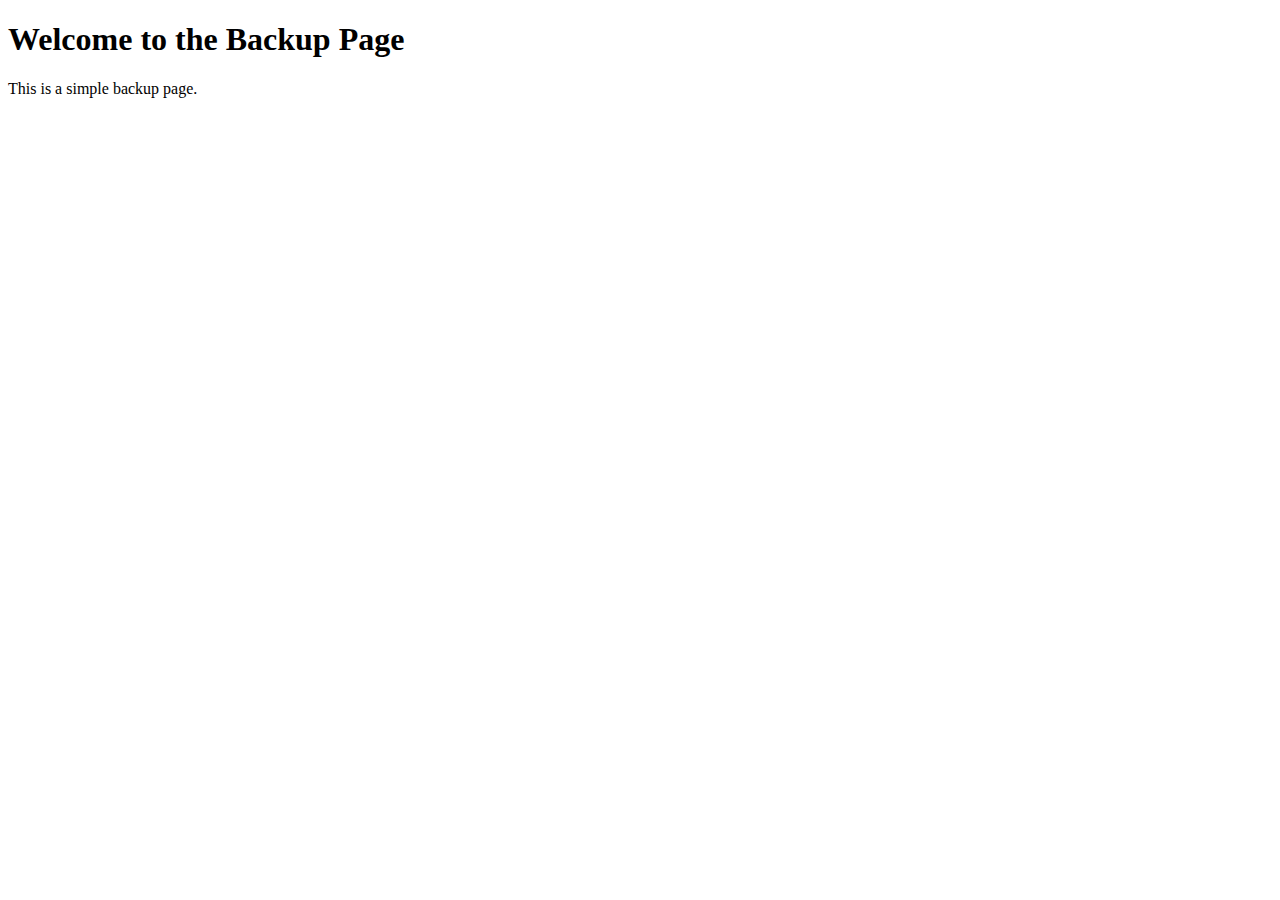
<file: www/backup/index.html>
<!DOCTYPE html>
<html lang="en">
<head>
    <meta charset="UTF-8">
    <meta name="viewport" content="width=device-width, initial-scale=1.0">
    
    <title>Backup Page</title>
</head>
<body>
    <h1>Welcome to the Backup Page</h1>
    <p>This is a simple backup page.</p>
</body>
</html>
</file>
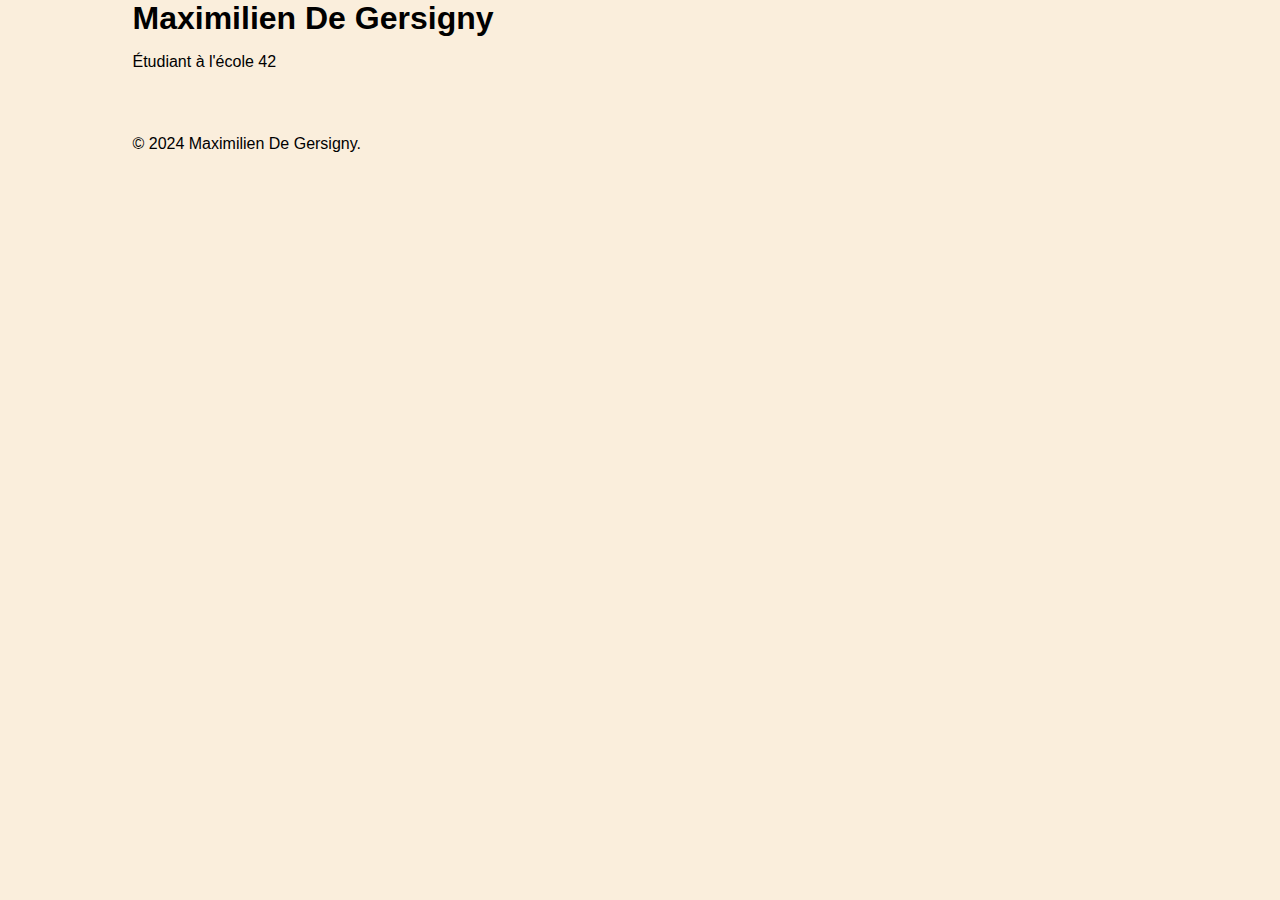
<file: www/main/mbrousse.html>
<!DOCTYPE html>
<html lang="fr">
<head>
    <meta charset="UTF-8">
    <meta name="viewport" content="width=device-width, initial-scale=1.0">
    <title>Max Page</title>
    <link rel="stylesheet" href="style.css">
</head>
<body>
    <header>
        <div class="container">
            <h1>Maximilien De Gersigny</h1>
            <p>Étudiant à l'école 42</p>
        </div>
    </header>

    <footer>
        <div class="container">
            <p>&copy; 2024 Maximilien De Gersigny.</p>
        </div>
    </footer>
</body>
</html>
</file>
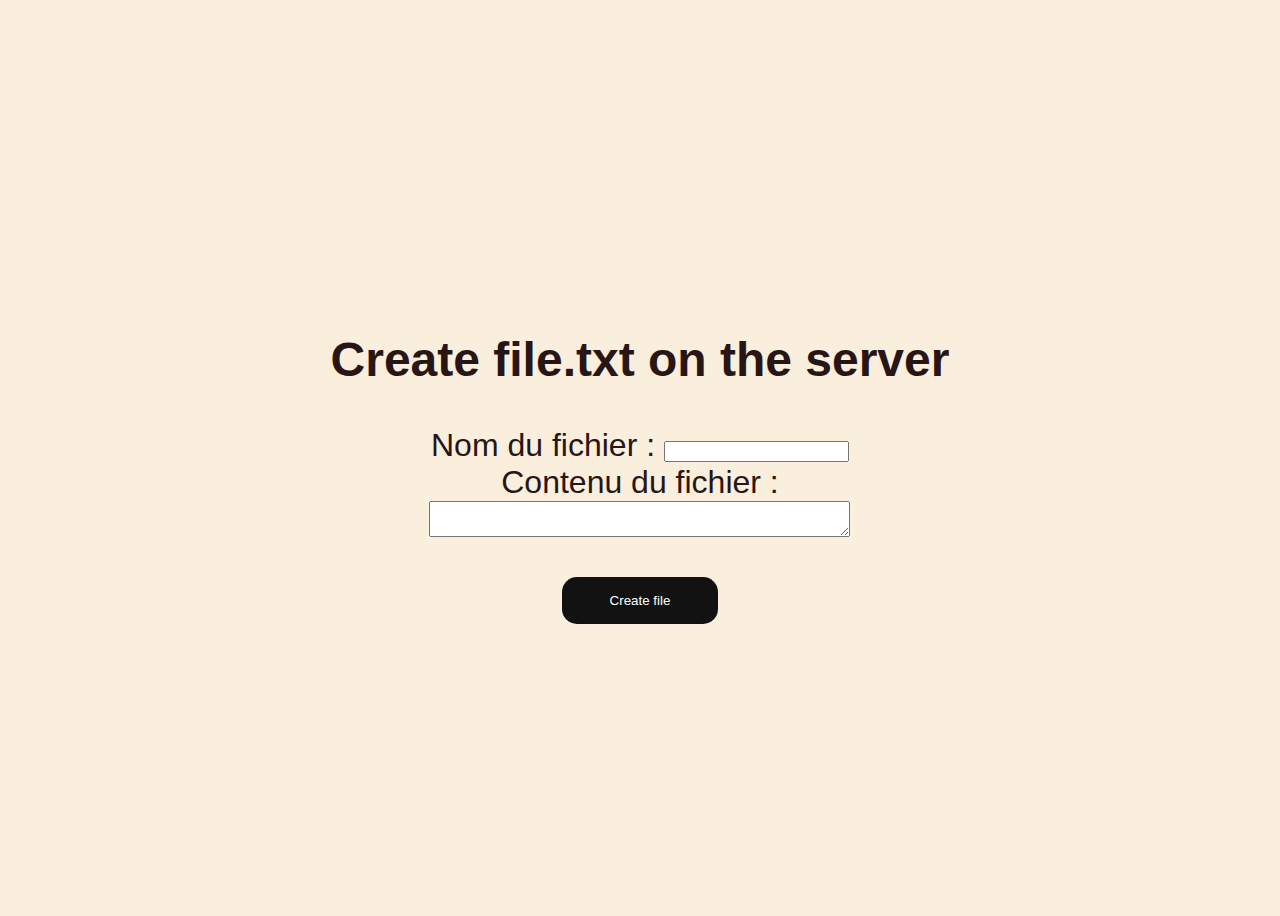
<file: www/main/POST.html>
<!DOCTYPE html>

<html lang="fr">
<head>
    <meta charset="UTF-8">
	<title>POST METHODE</title>
    <link rel="icon" href="main/images/favicon.svg" type="image/svg">
</head>
<style>
    		.container{
			--max-width: 1000px;
			--padding: 1rem;

			width: min(var(--max-width), 100% - (var(--padding) * 1.2));
			margin-inline: auto;
		}
		body {
			display: flex;
			justify-content: center;
			align-items: center;
			height: 100vh;
			font-family: 'Inter', sans-serif;
			background-color: #faeedc;
		}
		div {
			font-size: 2rem;
			font-weight: semibold;
			color: #281515;
			text-align: center;
		}

		.button{
			margin-top: 2rem;
			border: none;
			padding: 1rem 3rem;
			background-color: #121212;
			border-radius: 15px;
			font-weight: semibold;
			color: white;
		}
        
        .button:hover{
            opacity: .9;
        }
</style>
<section class="features">
<body>
    <div class="container">
        <h2>Create file.txt on the server</h2>
        <form action="./cgi-bin/post.py" method="post">
			<label for="filename">Nom du fichier :</label>
			<input type="text" id="filename" name="filename" required>
			<br>
			<label for="content">Contenu du fichier :</label>
			<textarea id="content" name="content" rows="2" cols="50" required></textarea>
			<br>
			<input class="button" type="submit" value="Create file">
		</form>
    </div>

    <script>
    </script>
</body>
</section>
</html>
</file>
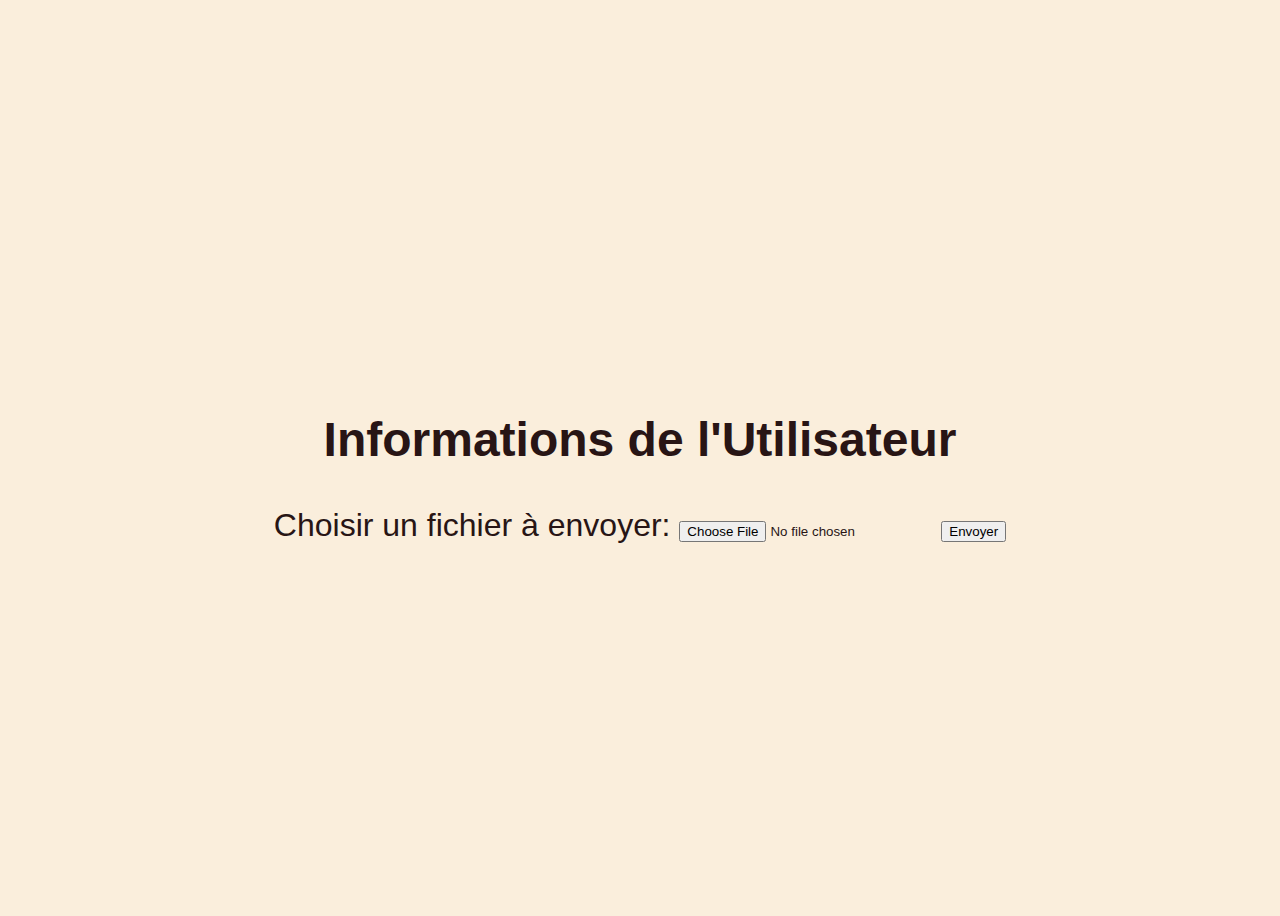
<file: www/main/UPLOAD.html>
<!DOCTYPE html>
<html lang="en"></html>
<head>
    <meta charset="UTF-8">
    <link rel="icon" href="main/images/favicon.svg" type="image/svg">
    <title>Informations de l'Utilisateur</title>
    <style>
        .container {
            --max-width: 1000px;
            --padding: 1rem;
            width: min(var(--max-width), 100% - (var(--padding) * 1.2));
            margin-inline: auto;
        }
        body {
            display: flex;
            justify-content: center;
            align-items: center;
            height: 100vh;
            font-family: 'Inter', sans-serif;
            background-color: #faeedc;
        }
        div {
            font-size: 2rem;
            font-weight: semibold;
            color: #281515;
            text-align: center;
        }
    </style>
</head>
<body>
    <div class="container">
        <h2>Informations de l'Utilisateur</h2>
        <form id="uploadForm" action="./cgi-bin/upload.py" method="post" enctype="multipart/form-data">
            <label for="file">Choisir un fichier à envoyer:</label>
            <input type="file" id="file" name="file">
            <button type="submit">Envoyer</button>
        </form>
    </div>
</body>
</html>
</file>
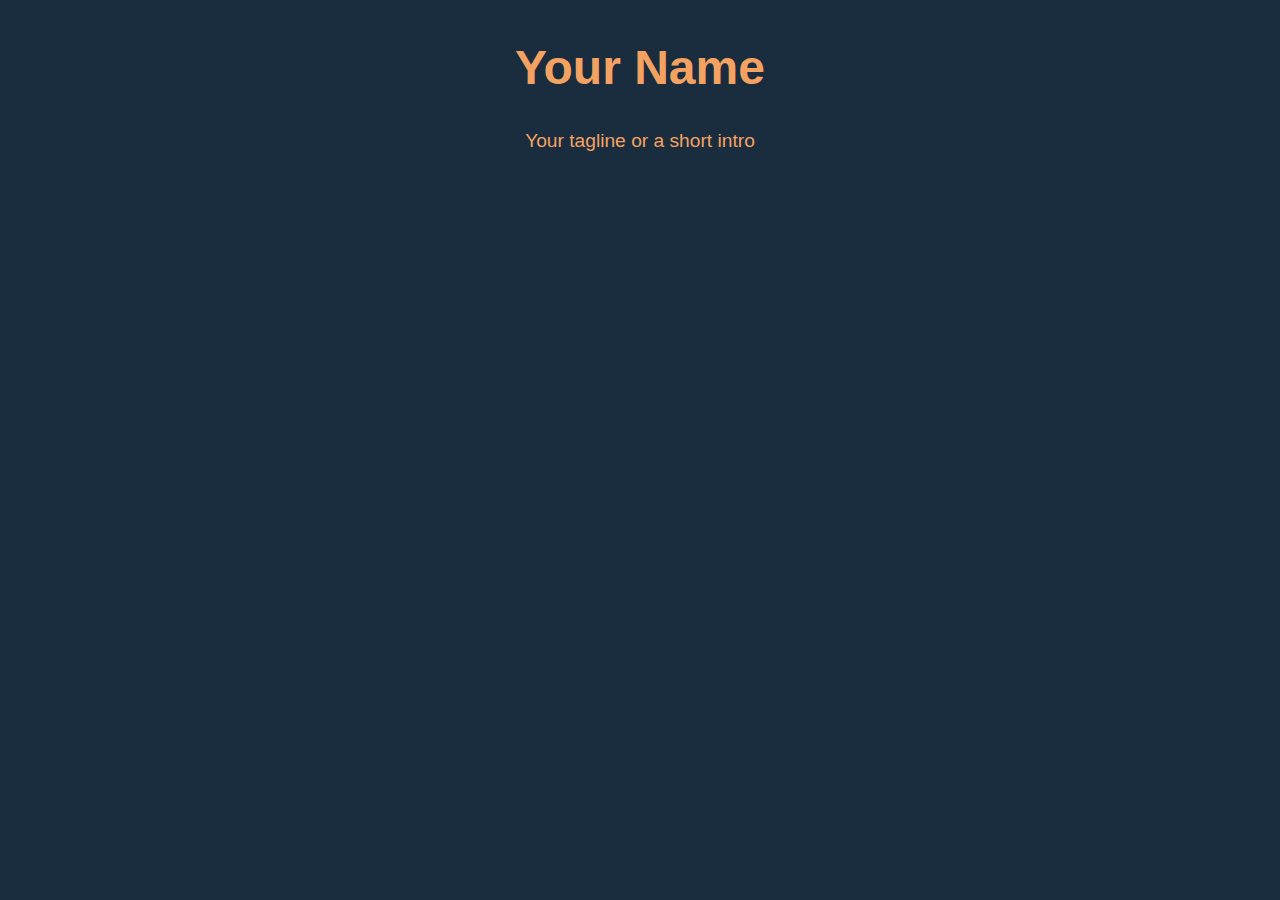
<file: www/mpitot/mpitot.html>
<!DOCTYPE html>
<html lang="en">
<head>
    <meta charset="UTF-8">
    <meta name="viewport" content="width=device-width, initial-scale=1.0">
    <title>Your Portfolio</title>
    <link rel="stylesheet" href="style.css">
</head>
<body>

<!-- Hero Section -->
<section class="hero">
    <h1>Your Name</h1>
    <p>Your tagline or a short intro</p>
</section>

<!-- About Section -->
<section class="about" id="about">
    <h2>About Me</h2>
    <p>Write a brief description about yourself, your background, and skills here.</p>
</section>

<!-- Projects Section -->
<section class="projects" id="projects">
    <h2>Projects</h2>
    <div class="project">
        <h3>Project 1</h3>
        <p>A brief description of this project.</p>
    </div>
    <div class="project">
        <h3>Project 2</h3>
        <p>A brief description of this project.</p>
    </div>
    <!-- Add more projects as needed -->
</section>

<!-- Contact Section -->
<section class="contact" id="contact">
    <h2>Contact Me</h2>
    <p>Email: your.email@example.com</p>
    <p>LinkedIn: your-linkedin-profile</p>
</section>

<script src="scripts.js"></script>
</body>
</html>
</file>
<file: www/main/style.css>
.body2 {
	display: flex;
	justify-content: center;
	align-items: center;
	height: 100vh;
	margin: 0;
	font-family: Arial, sans-serif;
	background: linear-gradient(135deg, #f06, #4a90e2);
	color: #ffffff;
}
.h12 {
	font-size: 4rem;
	font-weight: bold;
	letter-spacing: 0.2rem;
	text-shadow: 0 4px 10px rgba(0, 0, 0, 0.5);
	animation: glow 2s infinite alternate;
}
@keyframes glow {
	from {
		text-shadow: 0 4px 10px rgba(255, 255, 255, 0.8);
	}
	to {
		text-shadow: 0 4px 20px rgba(255, 255, 255, 1);
	}
}


.container{
	--max-width: 1015px;
	--padding: 1rem;

	width: min(var(--max-width), 100% - (var(--padding) * 1.2));
	margin-inline: auto;
}

body{
	padding: 0;
	margin: 0;
	box-sizing: border-box;
	font-family: 'Inter', sans-serif;
	background-color: #faeedc;
}

h1, h2, h3, h4, h5, h6{
	margin: 0;
}


.wrapperAll{
	display: flex;
	justify-content: center;
	align-items: center;
	flex-direction: column;
}


.button{
	margin-top: .5rem;
	color: white;
	padding: 1rem 2rem;
	border-radius: 10px;
	display: flex;
	cursor: pointer;
	justify-content: center;
}

.link{
	text-decoration: none;
}

.button:hover{
	opacity: .9;
}

.title{
	margin-top: 3rem;
	font-size: 5rem;
	font-weight: semibold;
	color: black;
	margin-bottom: 2rem;
}

.portfolios,
.features {
	display: grid;
	grid-template-columns: repeat(auto-fit, minmax(300px, 1fr));
	gap: 2rem;
	width: 100%;
	line-height: 23px;
}

.bigLine{
	width: 80%;
	margin: 2rem 0;
	height: 1px;
	background-color: #33333326;
}

.portfolios .button{
	background-color: #121212;
	color: white;
}

.wrapper{
	border-radius: 20px;
	padding: 2rem 3rem;
	display: flex;
	flex-direction: column;
	justify-content: space-between;
}

.line{
	width: 100%;
	height: 1px;
	background-color: #33333326;
}

.features{
	gap: 1rem;
	flex-wrap: wrap;
}

.subtitle{
	font-size: 1.5rem;
	margin-bottom: .5rem;
	font-weight: 700;
	color: #000000;
}

.features .line{
	background-color: rgba(255, 255, 255, 0.277);
}
.features .wrapper{
	background-color: #281515;
	color: white;
}

.features .button{
	background-color: rgb(250, 238, 220);
	color: #281515;
}

.features .subtitle{
	color: white;
}

#mbrousse{
	background-color: #f69279;
}

#mbrousse .button{
	background-color: #281515;
}

#mpitot{
	background-color: #a1f7f7;
}

#mpitot .button{
	background-color: #281515;
}

#gberthol{
	background-color: #c9b0d4;
}

#gberthol .button{
	background-color: #281515;
}

footer{
	margin: 4rem 0 2rem 0;
}

.footer{
	display: flex;
	justify-content: space-between;
	align-items: center;
	flex-direction: column;
	text-align: center;
	line-height: 27px;
}

.footer a{
	color: #281515;
	font-weight: 700;
	cursor: pointer;
}

.titleSection{
	width: 100%;
	font-weight: 400;
	font-size: 1.3rem;
	margin-bottom: 2rem;
	justify-content: center;
	display: flex;
}

.titleSection h2{
	background: #281515;
	background-clip: text;
}


.logo42{
	height: 50px;
	left: 0;
	transform: translate(-60%, -65%);
	position: absolute;
}

.mainTitle{
	display: flex;
	justify-content: center;
	align-items: center;
	position: relative;
}
</file>
<file: www/mpitot/style.css>
/* Basic Reset */
* {
<<<<<<< HEAD
	margin: 0;
	padding: 0;
	box-sizing: border-box;
}

body {
	font-family: Arial, sans-serif;
	color: #E0E0E0;
	background-color: #1a2d3f; /* Dark petrol blue */
	overflow-x: hidden;
=======
    margin: 0;
    padding: 0;
    box-sizing: border-box;
}

body {
    font-family: Arial, sans-serif;
    color: #E0E0E0;
    background-color: #1a2d3f; /* Dark petrol blue */
    overflow-x: hidden;
>>>>>>> main
}

/* Hero Section */
.hero {
<<<<<<< HEAD
	height: 100vh;
	display: flex;
	flex-direction: column;
	align-items: center;
	justify-content: center;
	text-align: center;
	color: #f4a261; /* Brown accent color */
}

.hero h1 {
	font-size: 3rem;
	margin-bottom: 1rem;
}

.hero p {
	font-size: 1.2rem;
=======
    height: 100vh;
    display: flex;
    flex-direction: column;
    align-items: center;
    justify-content: center;
    text-align: center;
    color: #f4a261; /* Brown accent color */
}

.hero h1 {
    font-size: 3rem;
    margin-bottom: 1rem;
}

.hero p {
    font-size: 1.2rem;
>>>>>>> main
}

/* Section Styling */
section {
<<<<<<< HEAD
	padding: 50px 20px;
}

h2 {
	font-size: 2rem;
	margin-bottom: 20px;
	color: #f4a261; /* Brown accent */
}

.projects-title {
	width: 100%;
	text-align: center;
	margin-bottom: 30px;
	color: #f4a261;
}

/* Project Box Layout */
.projects {
	display: flex;
	flex-wrap: wrap;
	gap: 20px;
	justify-content: center;
}

.project {
	background-color: #243447; /* Darker petrol blue for contrast */
	padding: 20px;
	border-radius: 8px;
	width: 300px; /* Fixed width for consistent sizing */
	text-align: center;
	box-shadow: 0px 4px 6px rgba(0, 0, 0, 0.2);
	transition: transform 0.3s;
}

.project h3 {
	color: #f4a261; /* Brown accent for title */
	margin-bottom: 10px;
}

.project p {
	color: #E0E0E0;
	margin-bottom: 15px;
}

.project button {
	background-color: #f4a261; /* Brown button color */
	color: #1a2d3f; /* Petrol blue text for contrast */
	padding: 10px 20px;
	border: none;
	border-radius: 5px;
	cursor: pointer;
	transition: background-color 0.3s;
}

.project button:hover {
	background-color: #e07a3f; /* Darker shade for hover */
}

.project:hover {
	transform: translateY(-5px); /* Slight lift effect on hover */
}


.about, .contact {
	opacity: 0;
	transform: translateY(50px);
	transition: opacity 1s, transform 1s;
	text-align: center;
}

.project {
	margin-bottom: 20px;
}

.contact p {
	font-size: 1rem;
=======
    padding: 50px 20px;
}

h2 {
    font-size: 2rem;
    margin-bottom: 20px;
    color: #f4a261; /* Brown accent */
}

.about, .projects, .contact {
    opacity: 0;
    transform: translateY(50px);
    transition: opacity 1s, transform 1s;
}

.project {
    margin-bottom: 20px;
}

.contact p {
    font-size: 1rem;
>>>>>>> main
}

/* Scroll Animation Trigger */
.visible {
<<<<<<< HEAD
	opacity: 1;
	transform: translateY(0);
=======
    opacity: 1;
    transform: translateY(0);
>>>>>>> main
}
</file>
